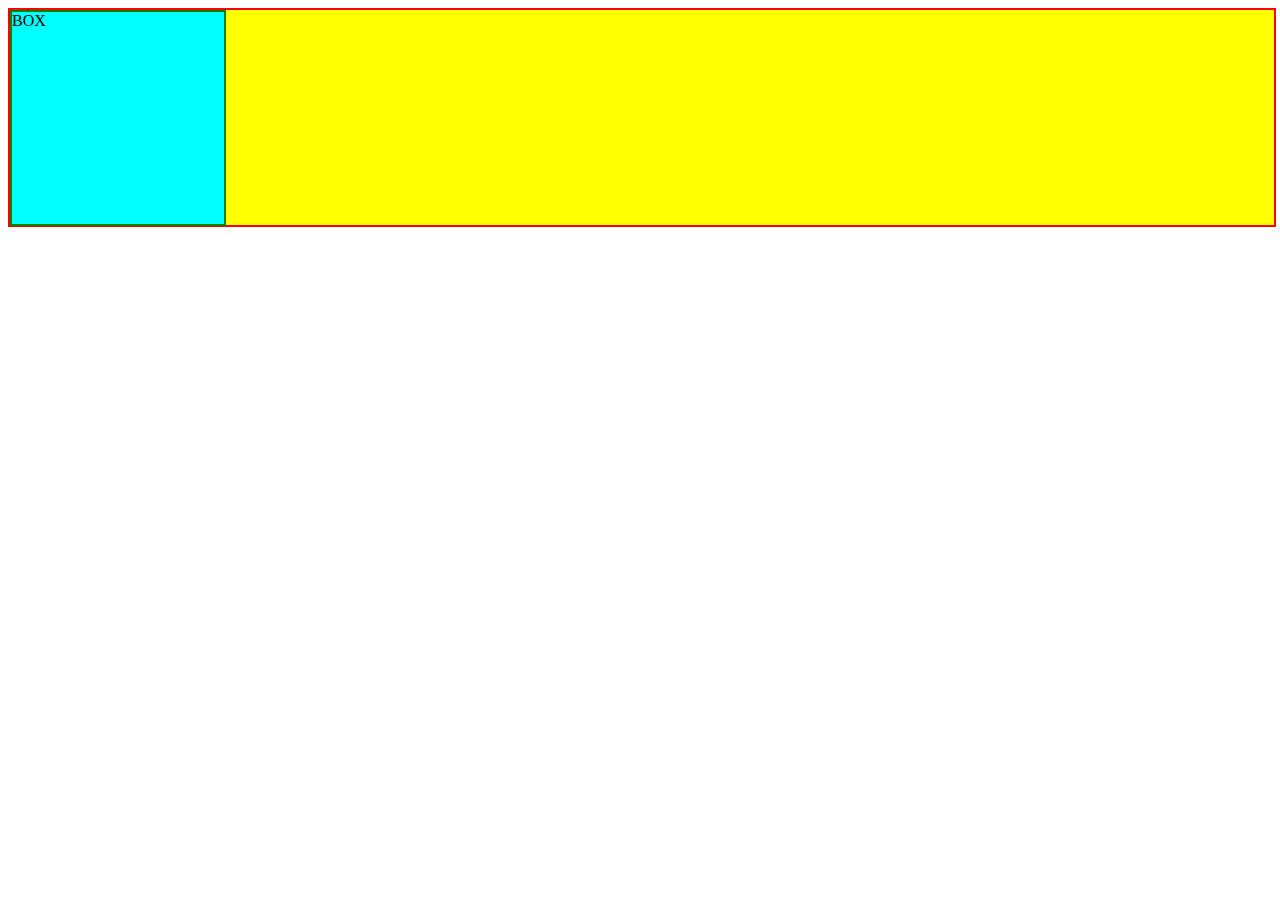
<file: index.html>
<!DOCTYPE html>
<html lang="en">
<head>
    <meta charset="UTF-8">
    <meta http-equiv="X-UA-Compatible" content="IE=edge">
    <meta name="viewport" content="width=device-width, initial-scale=1.0">
    <link rel="stylesheet" href="style.css">
</head>
<body>
    <div class="container">
        <div class="box">BOX</div>
    </div>
</body>
</html>
</file>
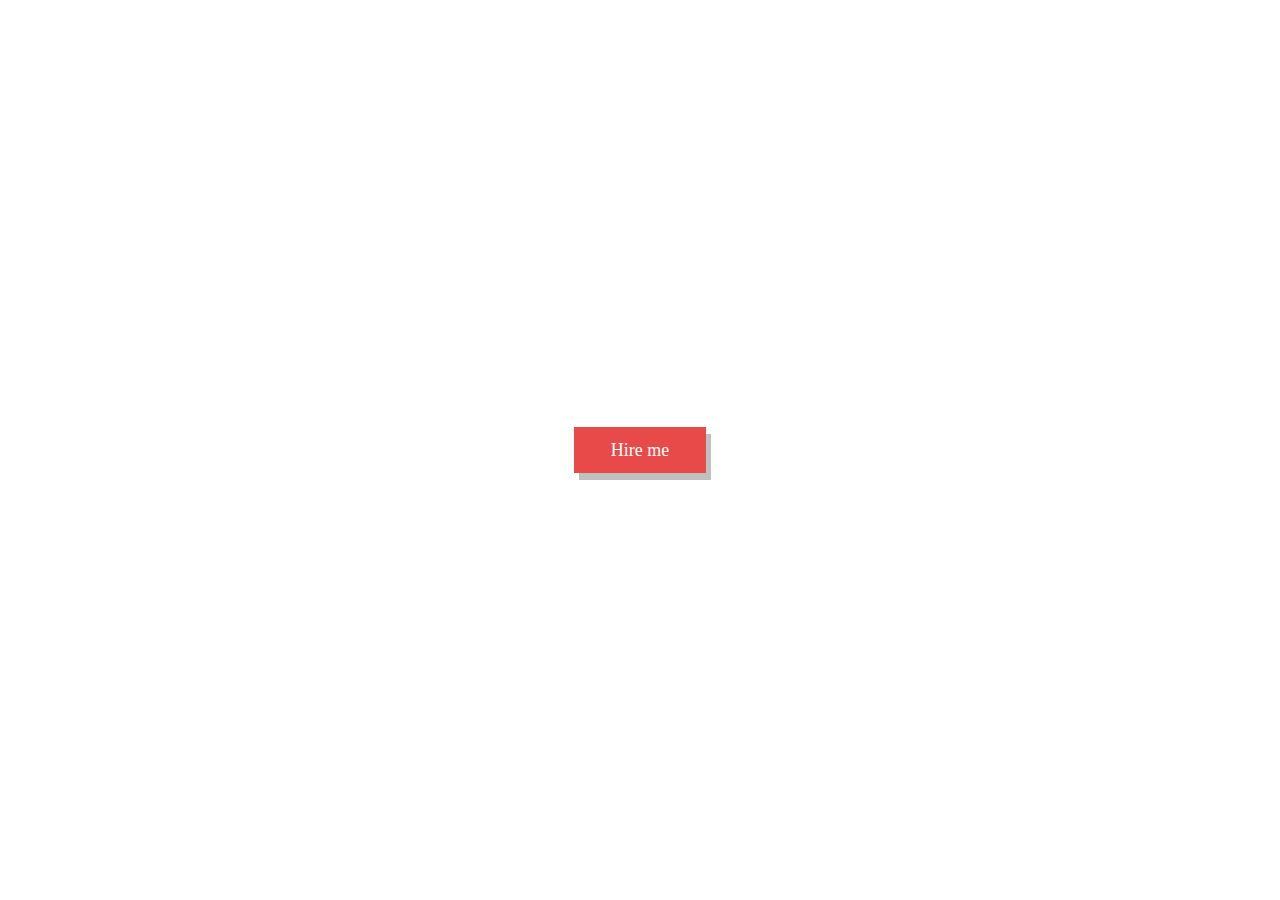
<file: button.html>
<!DOCTYPE html>
<html lang="en">
<head>
    <meta charset="UTF-8">
    <meta http-equiv="X-UA-Compatible" content="IE=edge">
    <meta name="viewport" content="width=device-width, initial-scale=1.0">
    <title>MODERN BUTTON</title>
    <link rel="stylesheet" href="button.css">

</head>
<body>
    <div id="wrapper"> 
        <div class="btn-pink">Hire me</div>
    </div>
</body>
</html>
</file>
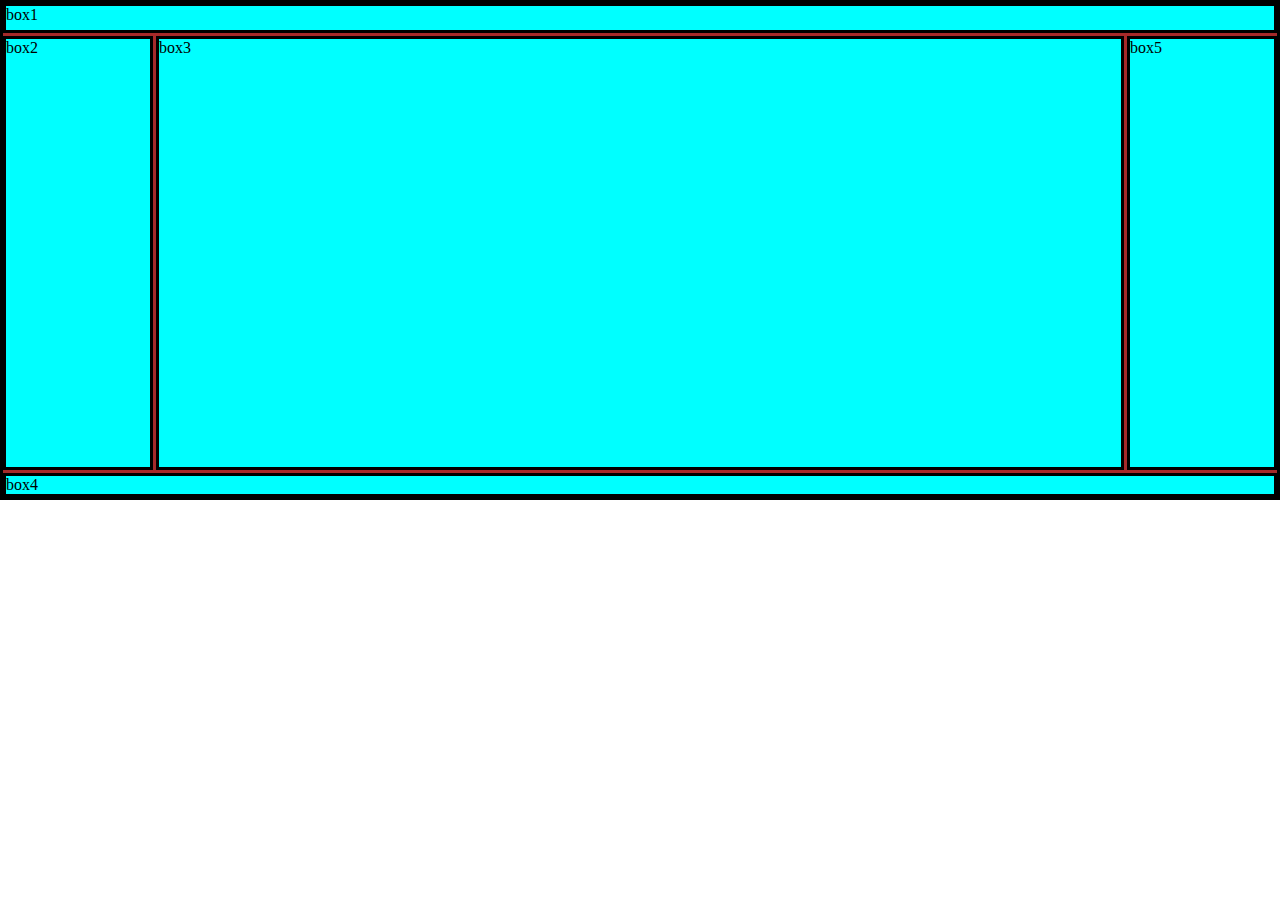
<file: grid.html>
<!DOCTYPE html>
<html lang="en">
<head>
    <meta charset="UTF-8">
    <meta http-equiv="X-UA-Compatible" content="IE=edge">
    <meta name="viewport" content="width=device-width, initial-scale=1.0">
    <title>CSS Grid</title>
    <link rel="stylesheet" href="grid.css">
</head>
<body>
    <!--<div class="container">
        <div class="box" id="box1">box1</div>
        <div class="box">box2</div>
        <div class="box" id="box3">box3</div>
        <div class="box">box4</div>
        <div class="box">box5</div>
        <div class="box">box6</div>
        <div class="box">box7</div>
        <div class="box">box8</div>
        
        <div class="box">box9</div>
        <div class="box">box10</div>
        <div class="box">box11</div>
        <div class="box">box12</div>-->
    <div class="container">
        <div class="boxes" id="header">box1</div>
        <div class="boxes" id="body">box2</div>
        <div class="boxes" id="content" >box3</div>
        <div class="boxes" id="footer">box4</div>
        <div class="boxes" id="add">box5</div>
    </div>
    </div>
    
</body>
</html>
</file>
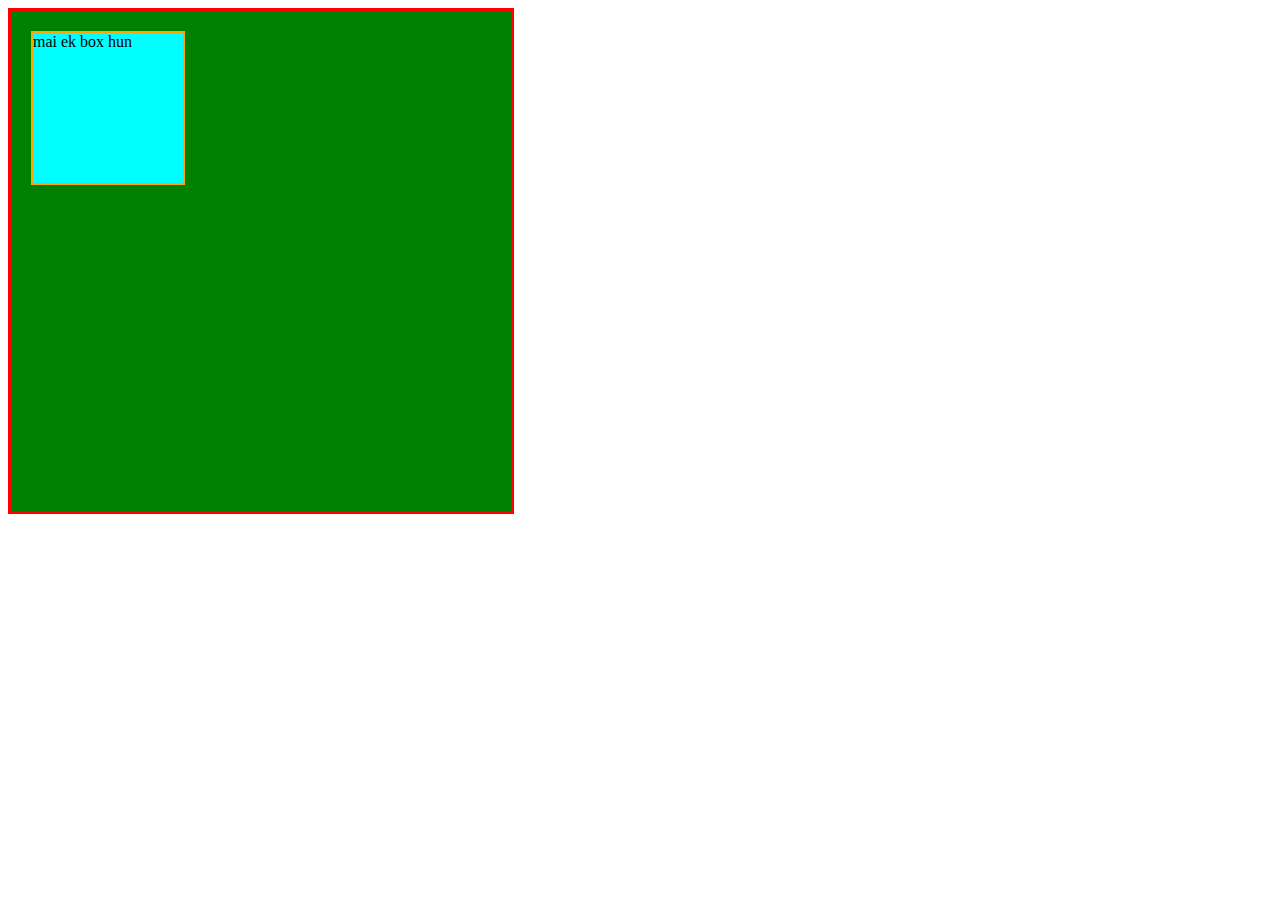
<file: transition.html>
<!DOCTYPE html>
<html lang="en">
<head>
    <meta charset="UTF-8">
    <meta http-equiv="X-UA-Compatible" content="IE=edge">
    <meta name="viewport" content="width=device-width, initial-scale=1.0">
    <title>TRANSITION</title>
    <link rel="stylesheet" href="transtyle.css">
</head>
<body>
    <div class="container">
        <div class="box"> mai ek box hun</div>
    </div>
</body>
</html>
</file>
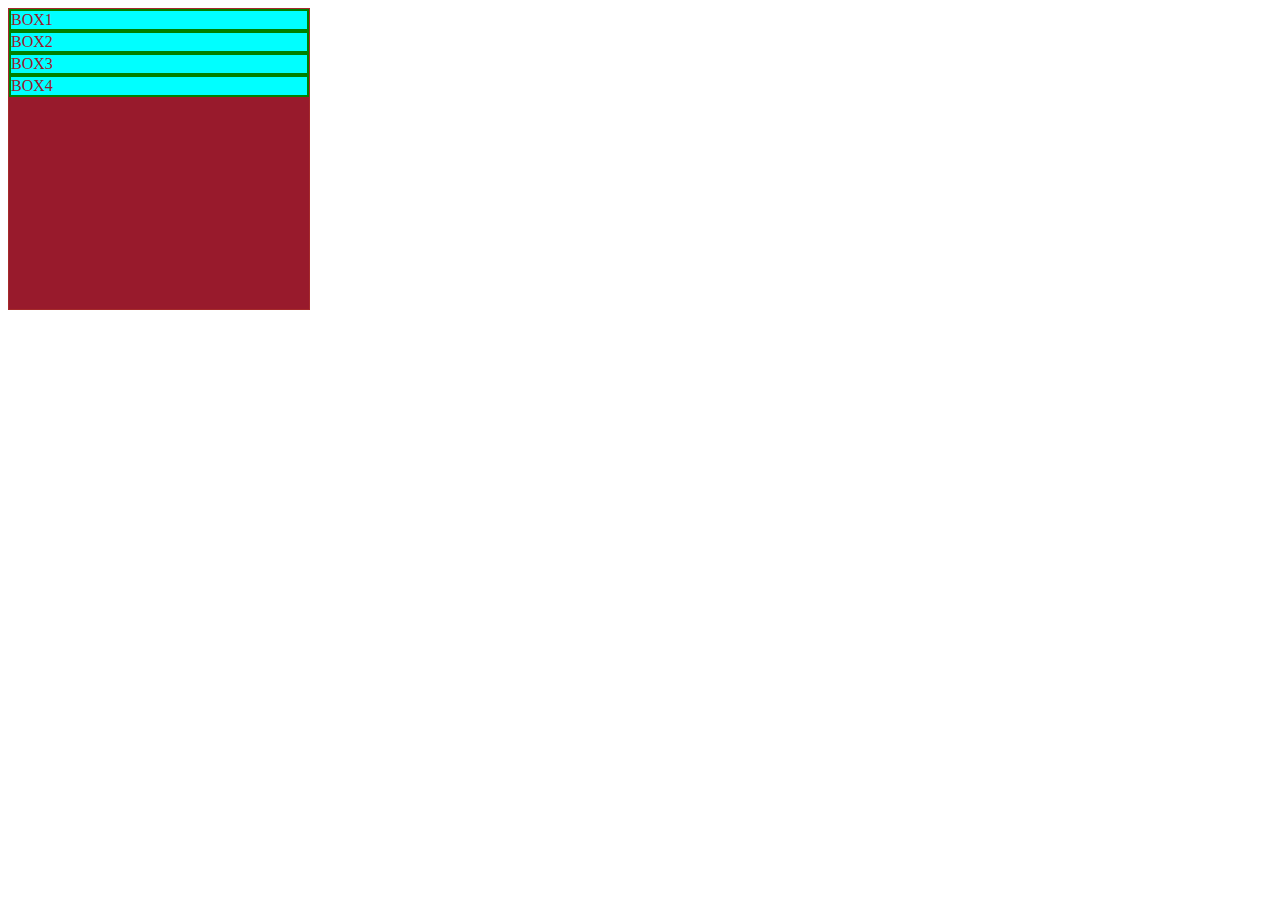
<file: vari.html>
<!DOCTYPE html>
<html lang="en">
<head>
    <meta charset="UTF-8">
    <meta http-equiv="X-UA-Compatible" content="IE=edge">
    <meta name="viewport" content="width=device-width, initial-scale=1.0">
    <title>Variables</title>
    <link rel="stylesheet" href="vari.css">
        
</head>
<body>
    <div class="container">
        <div class="box">BOX1</div>
        <div class="box">BOX2</div>
        <div class="box">BOX3</div>
        <div class="box">BOX4</div>
    </div>
</body>
</html>
</file>
<file: style.css>
.container{ 
    height: 215px;
    width:100%;
    background-color: yellow;
    border:2px solid red;
}
.box{
    border: 2px solid green;
    background-color: aqua;
    height:212px ;
    width: 212px;
    animation-name: babbar;
    animation-duration: 3s;
    animation-iteration-count: infinite;
    animation-timing-function: linear;
    animation-delay: 1s;
    animation-direction:alternate ;
animation-fill-mode:forwards ;
}
@keyframes babbar{
    0%{
width:212px;
background-color:orange;
    }
    50%{
width:35%;
background-color:white;

    }
    
    100%{
widht:100%;
background-color:green;
    }
}
/*@keyframes babbar{
    from{
        width:212px;
    }
    to{
width: 800px;
    }
}*/
</file>
<file: button.css>
*{  margin: 0;
    padding: 0;
    box-sizing: border-box;
}
#wrapper{
    height: 100vh;
    width: 100vw;
    display: flex;
    justify-content: center;
    align-items: center;
}
.btn-pink{
   padding: 0.8rem 2.3rem;
    background-color: #e84949;
color: white;
font-size: 18px;
box-shadow: 5px 7px 0px #0000003f;
position: relative;
z-index: 1;
}
.btn-pink::before{
content:"";
background-color: #1f1f1f;
position: absolute;
top:0;
left:0;
right:0;
bottom:0;
transform: scaleX(0);
transform-origin:left ;
transition:all 1s ;
z-index:-1 ;
}
.btn-pink:hover::before{
    transform:scaleX(1) ;
}
</file>
<file: grid.css>
*{  margin: 0;
    padding: 0;
    box-sizing: border-box;
}
/*.container{
    background-color: brown;
    height: 500px;
    display: grid;
    border: 3px solid black;
    grid-template-columns: repeat(3,1fr) ;
grid-template-rows: repeat(4,1fr);
gap:15px;
}
.box{
   border: 3px solid black;
  /*width:80px;*/
   /* height: 80px;
    background-color: aqua;
}
#box1{
    grid-column-start:1;
    grid-column-end: 3;
}
#box3{
    grid-row-start: 2;
    grid-row-end:4 ;
} */
.container{
    
    background-color: brown;
    height: 500px;
    display: grid;
    border: 3px solid black;
    grid-template-columns: 150px 1fr 1fr 150px ;
grid-template-rows:30px 1fr 30px;
gap:3px;
}
.boxes{
   border: 3px solid black;
  
    background-color: aqua;
}
#header,#footer {
    grid-column-start: 1;
    grid-column-end: 5;
}
#body,#content{
    grid-row-start: 2;
    grid-row-end: 4;
}
#content{
    grid-column-start: 2;
    grid-column-end: 4;
}
#add{
    grid-row-start: 2;
    grid-row-end: 4;

}
</file>
<file: transtyle.css>
.container{
    height: 500px;
    width: 500px;
    background-color: green;
border: 3px solid red;
display: flex;
}
.box{
    height: 150px;
    width: 150px;
    margin: 20px;
    border: 2px solid orange;
    /*transition: 2s;*/
    /*transition-property:all;tranistion property all use jo  bhi property .box:hover me hogi sb par apply krna chahete h*/
  
    background-color: aqua;
  /*  transition-property:background-color;
    transition-delay: 5s;*/
/*transition:all 5s ease 1s ;*/
transform: transform 3s ease-in ;
}
.box:hover{
    /*background-color: brown;
transform: rotate(45deg);*/
transform: translateX(500px);
}
</file>
<file: vari.css>
:root{
--dark-red:#981a2c;
}
.container{
    border:1px solid brown;
    height: 300px;
    width: 300px;
background-color: green;
background-color: var(--dark-red);
}
.box{
    border:2px solid green;
   --dark-red:#981a2c;
    color: var(--dark-red);
    background-color: aqua;
}
</file>
